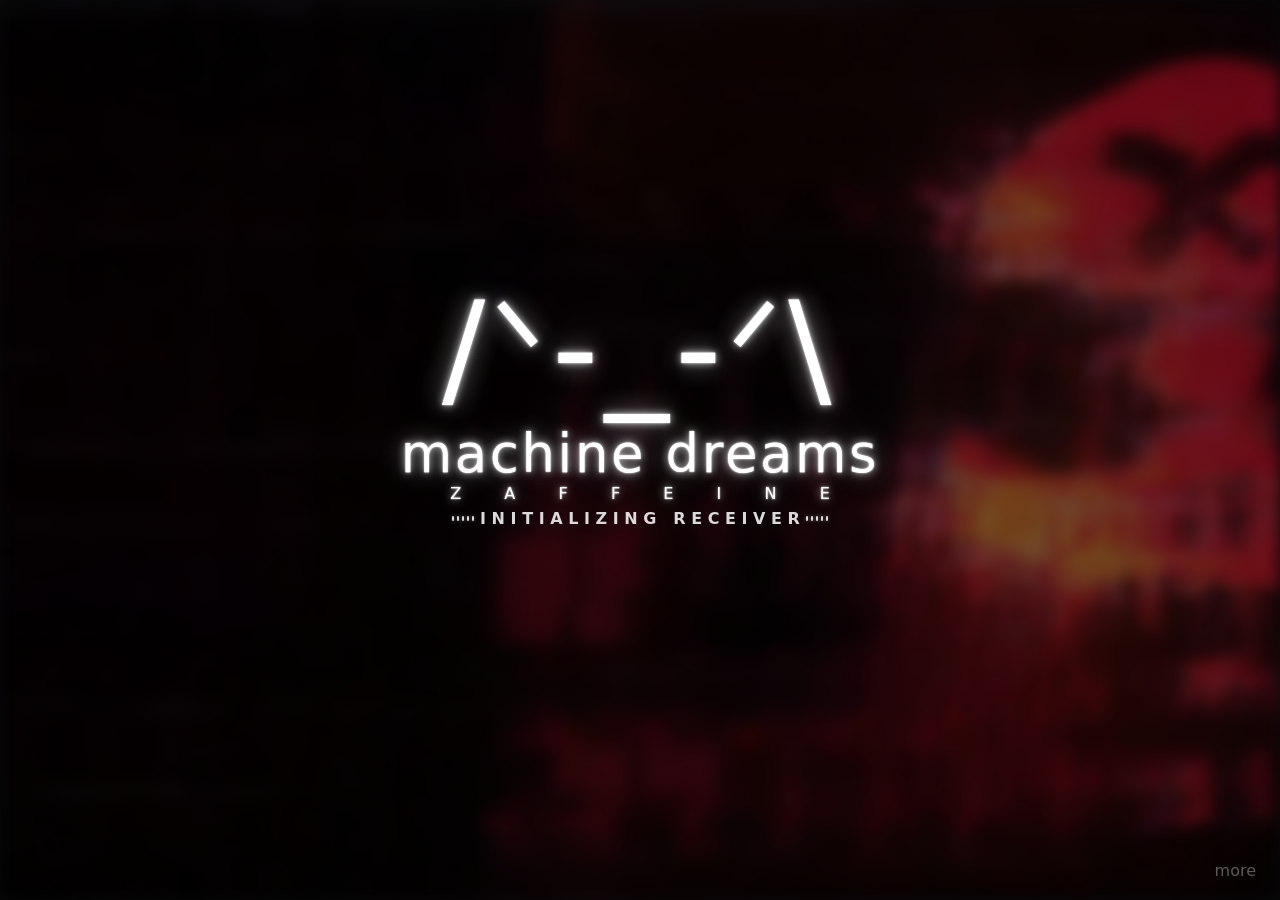
<file: index.html>
<!DOCTYPE html>
<html lang="en">
<head>
    <meta charset="UTF-8">
    <meta name="viewport" content="width=device-width, initial-scale=1.0">
    <title>machine dreams</title>

    <link rel="stylesheet" href="main.css">

    <link rel="apple-touch-icon" sizes="180x180" href="assets/apple-touch-icon.png">
    <link rel="icon" type="image/png" sizes="32x32" href="assets/favicon-32x32.png">
    <link rel="icon" type="image/png" sizes="16x16" href="assets/favicon-16x16.png">
    <link rel="manifest" href="assets/site.webmanifest">
</head>

<body>
<script src="script.js"></script>
<script src="/assets/js/now-playing.js"></script>
<div class="stars"></div>

<div class="bg">
    <video autoplay muted loop playsinline>
        <source src="assets/background3.webm" type="video/webm">
    </video>
</div>

    <main>
        <h1>/ᐠ-_-ᐟ\</h1>
        <h2>machine dreams</h2>
        <h3>ZAFFEINE</h3>

    <div class="music">
    <div class="now-playing">

        <div class="visualizer visualizer-left">
            <span></span>
            <span></span>
            <span></span>
            <span></span>
            <span></span>
        </div>

    <span id="now-playing-label">initializing receiver</span>

        <div class="visualizer visualizer-right">
            <span></span>
            <span></span>
            <span></span>
            <span></span>
            <span></span>
        </div>

    </div>

    <div id="now-playing-artist"></div>
    <div id="now-playing-track"></div>
</div>

    </main>
        <a class="about-link" href="/info">
        more
        </a>
</body>
</file>
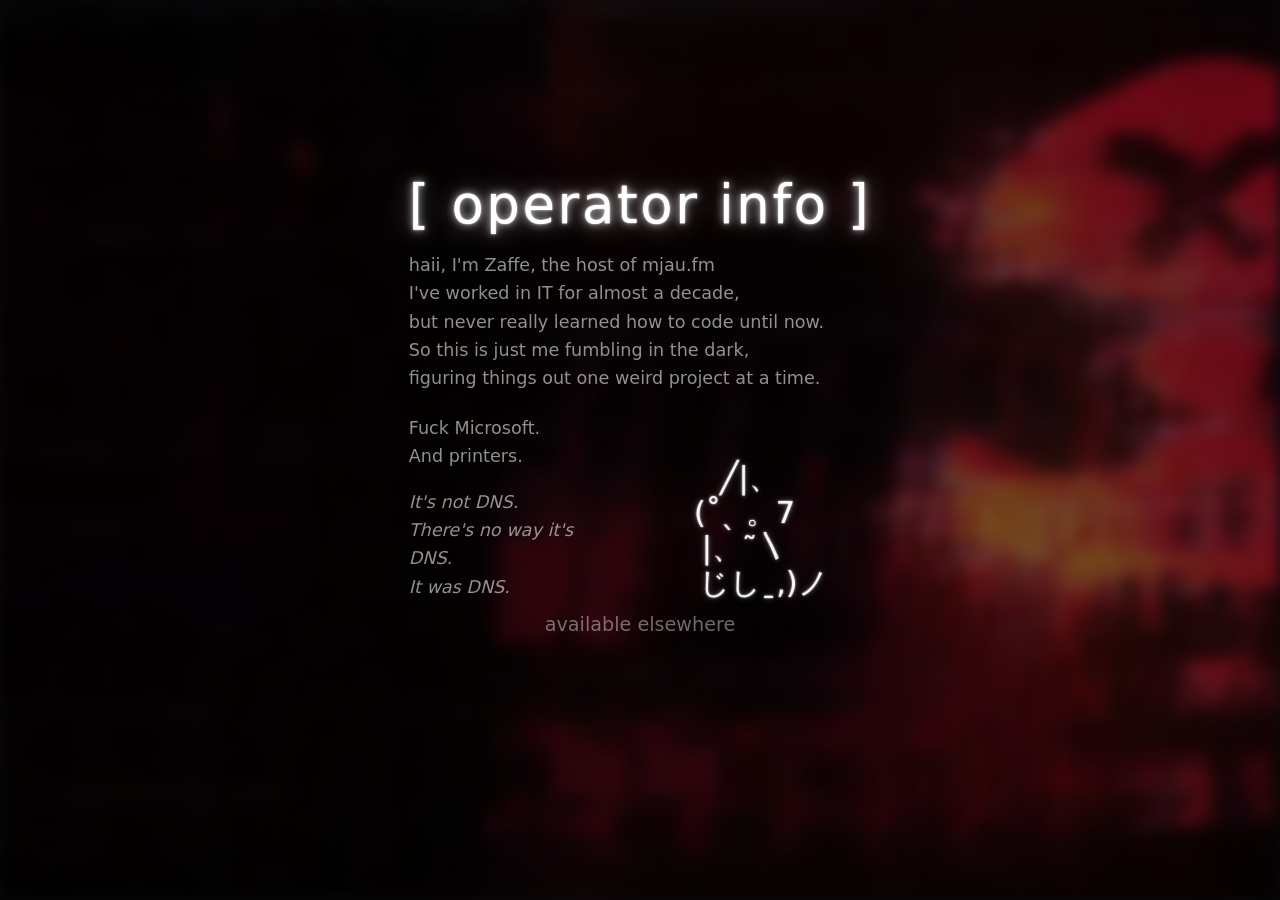
<file: info/index.html>
<!DOCTYPE html>

<html lang="en">

<head>

    <meta charset="UTF-8">

    <title>warning — Mjau FM</title>

    <link rel="stylesheet" href="../main.css">

    <link rel="icon" href="../assets/favicon.png">

</head>

<body>

    <div class="stars"></div>

    <div class="bg">
        <video autoplay muted loop playsinline>
            <source src="../assets/background3.webm" type="video/webm">
        </video>
    </div>

    <main>

        <h2>[ operator info ]</h2>

        <p class="info-text">
            haii, I'm Zaffe, the host of mjau.fm <br>
            I've worked in IT for almost a decade, <br>
            but never really learned how to code until now. <br>
            So this is just me fumbling in the dark, <br>
            figuring things out one weird project at a time.
        </p>

        <div class="dns-section">

            <div class="dns-haiku">
                <p class="dns-stanza">
                        Fuck Microsoft.<br>
                        And printers.
                </p>
                <p class="dns-stanza dns-punchline-stanza">
                    <em>
                        It's not DNS.<br>
                        There's no way it's DNS.<br>
                        It was DNS.
                    </em>
                </p>
            </div>

            <pre class="dns-cat">
     ╱|、
    (˚ˎ 。7
    |、˜〵
        じしˍ,)ノ</pre>

        </div>

        <details class="more">
            <summary>available elsewhere</summary>

            <div class="more-links">
                <a href="https://steamcommunity.com/id/mjaufm/">steam</a>
                <a href="https://myanimelist.net/animelist/zaffeine">anime</a>
                <a href="https://myanimelist.net/mangalist/zaffeine">manga</a>
                <a href="https://x.com/MjauFM">twitter</a>
                <a href="https://github.com/zaffeine/">github</a>
                <a href="https://www.faceit.com/en/players/mjau">faceit</a>
                <a href="https://www.twitch.tv/ZaffeineFM">twitch</a>
                <a href="https://www.tiktok.com/@mjaufm">tiktok</a>
            </div>
        </details>

    </main>

</body>

</html>
</file>
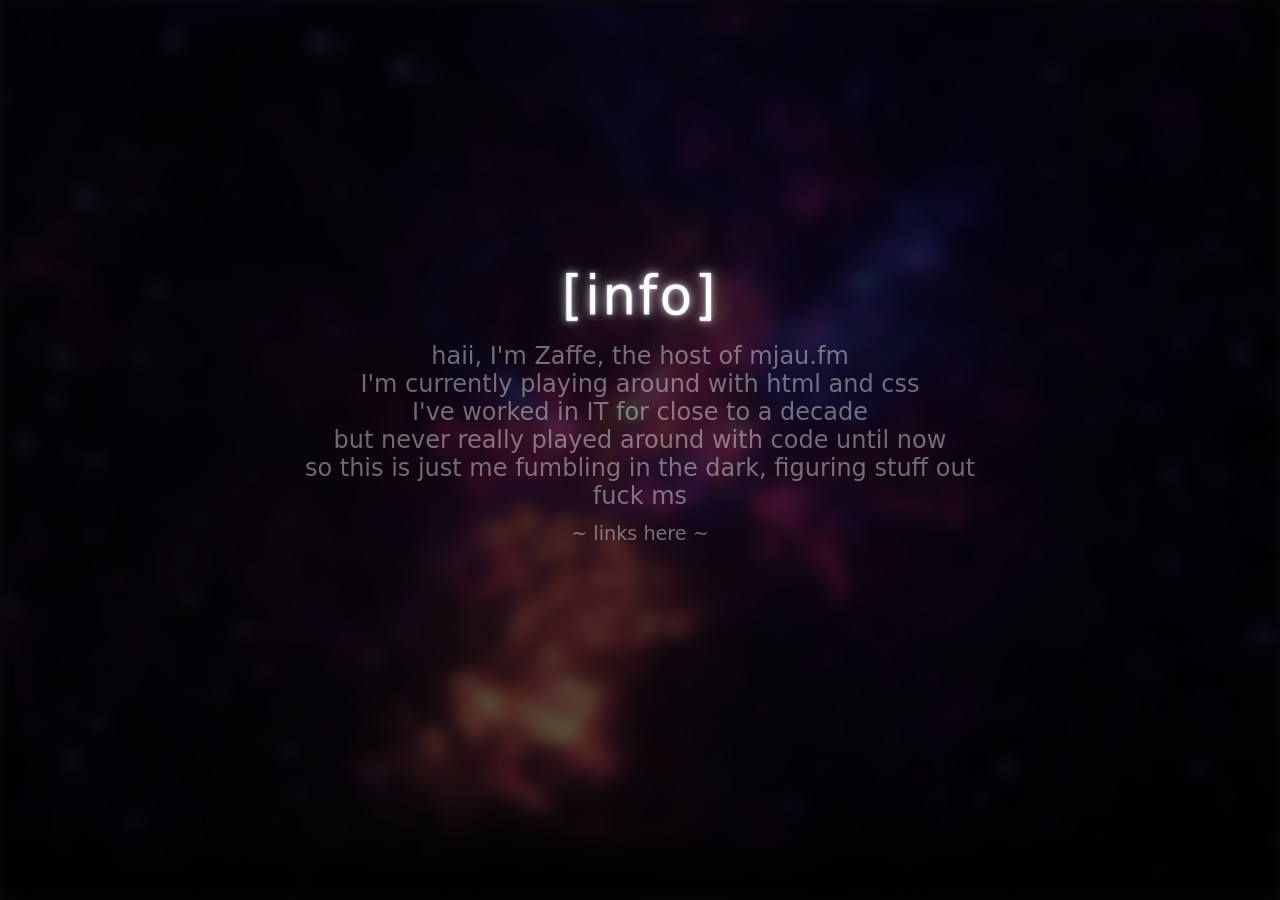
<file: signal/index.html>
<!DOCTYPE html>

<html lang="en">

<head>

    <meta charset="UTF-8">

    <title>signal — Mjau FM</title>

    <link rel="stylesheet" href="../main.css">

    <link rel="icon" href="../assets/favicon.png">

</head>

<body>

    <div class="stars"></div>

    <div class="bg">
        <video autoplay muted loop playsinline>
            <source src="../assets/background.webm" type="video/webm">
        </video>
    </div>

    <main>

        <h2>[info]</h2>

        <p>
            haii, I'm Zaffe, the host of mjau.fm <br>
            I'm currently playing around with html and css <br>
            I've worked in IT for close to a decade <br>
            but never really played around with code until now <br>
            so this is just me fumbling in the dark, figuring stuff out <br>
            fuck ms
        </p>

        <details class="more">
        <summary>~ links here ~</summary>

        <div class="more-links">
                <a href="https://steamcommunity.com/id/mjaufm/">~ steam ~</a>
                <a href="https://myanimelist.net/animelist/zaffeine">~ anime ~</a>
                <a href="https://myanimelist.net/mangalist/zaffeine">~ manga ~</a>
                <a href="https://x.com/MjauFM">~ twitter ~</a>
                <a href="https://github.com/zaffeine/">~ github ~</a>
                <a href="https://www.faceit.com/en/players/mjau">~ faceit ~</a>
                <a href="https://www.twitch.tv/ZaffeineFM">~ twitch ~</a>
                <a href="https://www.tiktok.com/@mjaufm">~ tiktok ~</a>
            </div>
        </details>

    </main>

</body>

</html>
</file>
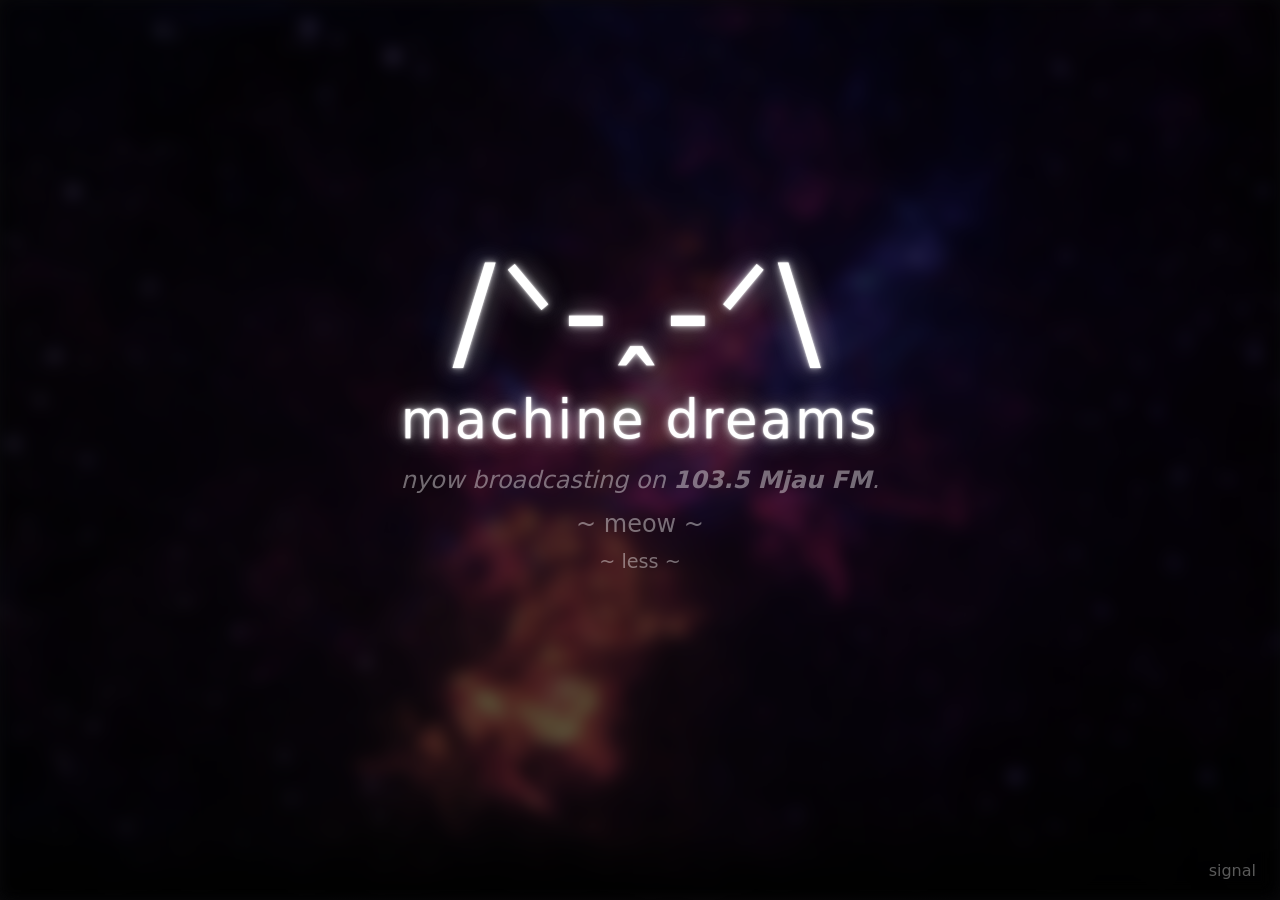
<file: main.html>
<!DOCTYPE html>
<html lang="en">
<head>
    <meta charset="UTF-8">
    <meta name="viewport" content="width=device-width, initial-scale=1.0">
    <title>machine dreams</title>

    <link rel="stylesheet" href="main.css">

    <link rel="apple-touch-icon" sizes="180x180" href="assets/apple-touch-icon.png">
    <link rel="icon" type="image/png" sizes="32x32" href="assets/favicon-32x32.png">
    <link rel="icon" type="image/png" sizes="16x16" href="assets/favicon-16x16.png">
    <link rel="manifest" href="assets/site.webmanifest">
</head>

<body>
<script src="script.js"></script>
<div class="stars"></div>

<div class="bg">
    <video autoplay muted loop playsinline>
        <source src="assets/background.webm" type="video/webm">
    </video>
</div>

    <main>
        <h1>/ᐠ-ꞈ-ᐟ\</h1>
        <h2>machine dreams</h2>

        <p class="broadcast">
            <em>nyow broadcasting on <a href="https://twitch.tv/mjaufm"><strong>103.5 Mjau FM</strong></a>.</em>
        </p>
        
        <p>
            <a href="https://www.youtube.com/watch?v=4GQuHsKUQk8">~ meow ~</a>
        </p>
<details class="more">
    <summary>~ less ~</summary>

    <div class="more-links">
        <a href="https://steamcommunity.com/id/mjaufm/">~ steam ~</a>
        <a href="https://open.spotify.com/user/zykemusic">~ music ~</a>
        <a href="https://myanimelist.net/animelist/zaffeine">~ anime ~</a>
        <a href="https://myanimelist.net/mangalist/zaffeine">~ manga ~</a>
        <a href="https://x.com/MjauFM">~ twitter ~</a>
        <a href="https://github.com/zaffeine/">~ github ~</a>
        <a href="https://mjau.fm/faceit">~ faceit ~</a>
    </div>
</details>
    </main>
        <a class="about-link" href="/signal">
        signal
        </a>
</body>
</file>
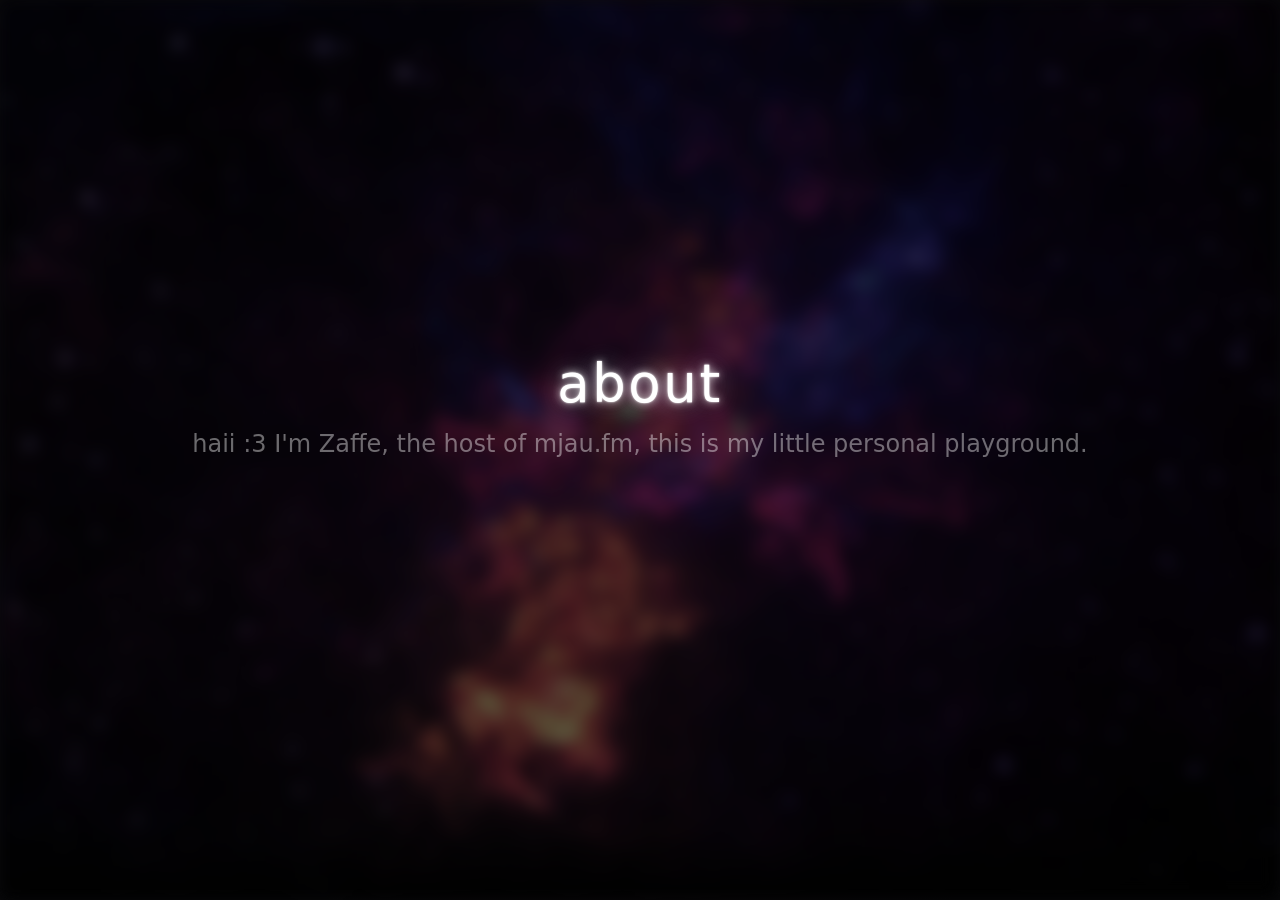
<file: signal/signal.html>
<!DOCTYPE html>

<html lang="en">

<head>

    <meta charset="UTF-8">

    <title>signal — Mjau FM</title>

    <link rel="stylesheet" href="../main.css">

    <link rel="icon" href="../assets/favicon.png">

</head>

<body>

    <div class="stars"></div>

    <div class="bg">
        <video autoplay muted loop playsinline>
            <source src="../assets/background.webm" type="video/webm">
        </video>
    </div>

    <main>

        <h2>about</h2>

        <p>
            haii :3 I'm Zaffe, the host of mjau.fm, this is my little personal playground.
        </p>

    </main>

</body>

</html>
</file>
<file: main.css>
/* Reset */
* {
    margin: 0;
    padding: 0;
    box-sizing: border-box;
}

/* Whole page */
body {
    color: #ffffff;
    font-family: Inter, system-ui, sans-serif;

    min-height: 100vh;

    display: flex;
    justify-content: center;
    align-items: center;

    background:
        radial-gradient(
            circle at 50% 45%,
            rgba(255, 59, 77, .08) 0%,
            rgba(255, 59, 77, .03) 30%,
            transparent 75%
        ),
        #09090b;
}

/* Content */
main {
    text-align: center;

    position: relative;

    opacity: 0;

    transform: translateY(10px);

    animation: fadeIn 900ms cubic-bezier(.22,.61,.36,1) forwards;

    animation-delay: 150ms;
}

html {
    -webkit-font-smoothing: antialiased;
    -moz-osx-font-smoothing: grayscale;
}

h1 {
    font-size: 8rem;
    font-weight: 500;

    color: #ffffff;

    letter-spacing: 0.05em;

    text-shadow:
        0 0 2px #ffffff,
        0 0 8px rgba(255, 255, 255, .8),
        0 0 28px rgba(255, 255, 255, .4),
        0 0 30px rgba(255, 255, 255, .2);

    transition:
        color .35s ease,
        text-shadow .35s ease;
}

h2 {
    font-size: 3.3rem;
    font-weight: 500;

    color: #ffffff;

    letter-spacing: 0.05em;
    text-align: center;

    text-shadow:
        0 0 2px #ffffff,
        0 0 8px rgba(255, 255, 255, .8),
        0 0 28px rgba(255, 255, 255, .4),
        0 0 30px rgba(255, 255, 255, .2);

    transition:
        color .35s ease,
        text-shadow .35s ease;
}

h3 {
    font-size: 1rem;
    font-weight: 500;

    color: #ffffff;

    text-align: center;
    letter-spacing: 2.7em;
    margin-right: -2.7em;

    text-shadow:
        0 0 2px #ffffff,
        0 0 8px rgba(255, 255, 255, .8),
        0 0 28px rgba(255, 255, 255, .4),
        0 0 30px rgba(255, 255, 255, .2);

    transition:
        color .35s ease,
        text-shadow .35s ease;
}

p {
    margin-top: 1rem;

    color: rgba(255, 255, 255, .75);

    opacity: .55;
    font-size: 1.5rem;

    transition: color .35s ease;
}

p a {
    color: rgba(255, 255, 255, .75);

    text-decoration: none;

    transition:
        color .2s ease,
        text-shadow .2s ease;
}

p a:hover {
    color: #ffffff;

    text-shadow:
        0 0 3px #ffffff,
        0 0 6px rgba(255, 255, 255, .4);
}

.music {
    margin-top: 0.35rem;

    display: flex;
    flex-direction: column;
    align-items: center;

    text-align: center;
}

.now-playing {
    display: flex;
    align-items: center;
    justify-content: center;
    gap: 0.35rem;

    color: rgba(255, 255, 255, 0.7);

    font-size: 1rem;
    text-transform: uppercase;
}

#now-playing-label {
    font-weight: 700;
    letter-spacing: 0.35em;
    white-space: nowrap;

    color: rgba(255, 255, 255, 0.85);

    margin-right: -0.35em;

    transition:
        color .35s ease,
        text-shadow .35s ease;

    animation: signalGlow 1.1s ease-in-out infinite;
}

.music:not(.signal-acquired) #now-playing-label {
    animation: none;
}

.music.signal-acquired #now-playing-label {
    animation: signalGlow 1.1s ease-in-out infinite;
}

.visualizer {
    flex: 0 0 20px;
    width: 32px;
    height: 14px;

    display: flex;
    align-items: center;
    gap: 3px;
}

.visualizer-left {
    justify-content: flex-end;
}

.visualizer-right {
    justify-content: flex-start;
    flex-direction: row-reverse;
}

.visualizer span {
    width: 2px;
    height: 5px;

    background: rgba(255, 255, 255, 0.85);
    border-radius: 2px;

    box-shadow:
        0 0 4px rgba(255, 255, 255, 0.4);

    animation: visualizerPulse 1.1s ease-in-out infinite;

    transition:
        background .35s ease,
        box-shadow .35s ease,
        opacity .35s ease;
}

/* Give each bar a slightly different rhythm */
.visualizer span:nth-child(1) {
    animation-delay: -0.7s;
}

.visualizer span:nth-child(2) {
    animation-delay: -0.45s;
}

.visualizer span:nth-child(3) {
    animation-delay: -0.2s;
}

.visualizer span:nth-child(4) {
    animation-delay: -0.55s;
}

.visualizer span:nth-child(5) {
    animation-delay: -0.3s;
}

/* Dead frequency visualizers */
.music.signal-lost .visualizer span {
    animation-play-state: paused;

    height: 4px;
    opacity: 0.5;

    background: #ff3b4d;

    box-shadow:
        0 0 4px rgba(255, 59, 77, 0.65);
}

#now-playing-artist {
    margin-top: 0.4rem;

    max-width: 90vw;

    color: rgba(255, 255, 255, 0.9);

    font-size: 1.05rem;
    font-weight: 500;

    white-space: nowrap;
    overflow: hidden;
    text-overflow: ellipsis;

    transition: color .35s ease;
}

#now-playing-track {
    max-width: 90vw;

    margin-top: 0.1rem;

    color: rgba(255, 255, 255, 0.62);

    font-size: 0.9rem;
    font-style: italic;

    white-space: nowrap;
    overflow: hidden;
    text-overflow: ellipsis;

    transition: color .35s ease;
}

/* DEAD FREQUENCY state */

/* Main logo / titles */
main:has(.music.signal-lost) h1,
main:has(.music.signal-lost) h2,
main:has(.music.signal-lost) h3 {
    color: #ff3b4d;

    text-shadow:
        0 0 2px #ff3b4d,
        0 0 8px rgba(255, 59, 77, .8),
        0 0 28px rgba(255, 59, 77, .45),
        0 0 30px rgba(255, 59, 77, .2);
}

/* Receiver text */
.music.signal-lost #now-playing-label,
.music.signal-lost #now-playing-artist,
.music.signal-lost #now-playing-track {
    color: #ff3b4d;
}

/* DEAD FREQUENCY itself gets a stronger glow */
.music.signal-lost #now-playing-label {
    text-shadow:
        0 0 3px rgba(255, 59, 77, .7),
        0 0 10px rgba(255, 59, 77, .4),
        0 0 20px rgba(255, 59, 77, .18);
}

@keyframes visualizerPulse {
    0%,
    100% {
        height: 4px;
        opacity: 0.45;
    }

    50% {
        height: 13px;
        opacity: 1;
    }
}

.info-text {
    font-size: 1.1rem;
    line-height: 1.6;
    opacity: .75;
    text-align: left;
    max-width: 420px;
}

.dns-section {
    margin-top: 1.4rem;
    max-width: 420px;

    display: flex;
    align-items: flex-end;
    justify-content: space-between;
    gap: 1rem;
}

.dns-haiku {
    text-align: left;
}

.dns-haiku p {
    margin: 0;
    font-size: 1.1rem;
    line-height: 1.6;
    opacity: .75;
}

.dns-haiku p.dns-punchline-stanza {
    margin-top: 1.1rem;
}

.dns-cat {
    margin: 0;
    flex: 0 0 auto;

    font-family: inherit;
    font-size: 1.9rem;
    line-height: 1.15;

    color: rgba(255, 255, 255, 0.85);

    text-shadow:
        0 0 2px #ffffff,
        0 0 6px rgba(255, 255, 255, .4);

    white-space: pre;
}

.more {
    margin-top: 0.75rem;
    display: inline-block;
    text-align: center;
    opacity: .55;
    font-size: 1.2rem;
}

.more summary {
    list-style: none;
    cursor: pointer;
    user-select: none;

    color: rgba(255, 255, 255, .75);

    transition: .2s ease;
    text-shadow: none;
}

.more summary::-webkit-details-marker {
    display: none;
}

.more summary:hover,
.more summary:focus-visible {
    color: #ffffff;

    text-shadow:
        0 0 3px #ffffff,
        0 0 6px rgba(255, 255, 255, .4);
}

.more[open] summary {
    color: #ffffff;

    text-shadow:
        0 0 3px #ffffff,
        0 0 6px rgba(255, 255, 255, .35);
}

.more-links {
    display: flex;
    flex-direction: column;
    gap: 0.45rem;

    margin-top: 0;

    max-height: 0;
    overflow: hidden;

    opacity: 0;

    transform: translateY(-8px);

    transition:
        max-height .35s ease,
        opacity .25s ease,
        transform .35s cubic-bezier(.22,.61,.36,1),
        margin-top .35s ease;

    font-size: .92rem;
}

.more[open] .more-links {
    max-height: 250px;

    margin-top: .4rem;

    opacity: 1;

    transform: translateY(0);
}

.more-links a {
    color: rgba(255, 255, 255, .75);

    text-decoration: none;

    transition: .2s ease;
}

.more-links a:hover {
    color: #ffffff;

    text-shadow:
        0 0 3px #ffffff,
        0 0 6px rgba(255, 255, 255, .4);
}

.about-link {
    position: fixed;

    right: 24px;
    bottom: 20px;

    font-size: 1rem;

    color: rgba(255, 255, 255, .35);

    text-decoration: none;

    transition: .2s ease;
}

.about-link:hover {
    color: #ffffff;

    text-shadow:
        0 0 3px #ffffff,
        0 0 6px rgba(255, 255, 255, .4);
}

.bg {
    position: fixed;
    inset: 0;

    pointer-events: none;

    z-index: 0;
}

.bg video {
    width: 100%;
    height: 100%;

    object-fit: cover;

    opacity: 1;

    mix-blend-mode: screen;

    filter:
        blur(8px)
        brightness(.5)
        contrast(1)
        saturate(.8);
}

.bg::after {
    content: "";

    position: absolute;
    inset: 0;
}

/* Animations */
@keyframes fadeIn {
    from {
        opacity: 0;
        transform: translateY(calc(-5vh + 10px));
    }

    to {
        opacity: 1;
        transform: translateY(-5vh);
    }
}

@keyframes signalGlow {
    0%,
    100% {
        text-shadow:
            0 0 3px rgba(255, 255, 255, 0.35),
            0 0 8px rgba(255, 255, 255, 0.15);
    }

    50% {
        text-shadow:
            0 0 6px rgba(255, 255, 255, 0.8),
            0 0 18px rgba(255, 255, 255, 0.45),
            0 0 32px rgba(255, 255, 255, 0.2);
    }
}

@media (max-width: 700px) {
    body {
        min-height: 100svh;

        overflow-x: hidden;
        overflow-y: auto;

        padding: 24px 16px calc(24px + env(safe-area-inset-bottom));
    }

    main {
        transform: none;

        width: 100%;
        max-width: 360px;

        padding-top: 12vh;
    }

    h1 {
        font-size: clamp(2.4rem, 16vw, 3.2rem);
    }

    h2 {
        font-size: clamp(1rem, 5vw, 1.15rem);
    }

    .broadcast {
        font-size: 0.72rem;
        line-height: 1.35;
    }

    .more {
        font-size: 1rem;
    }

    .more-links {
        font-size: 0.85rem;
        padding-left: 0;
        align-items: center;
    }

    .about-link {
        position: fixed;

        right: 16px;
        bottom: calc(16px + env(safe-area-inset-bottom));

        font-size: 1rem;
        opacity: 0.45;

        z-index: 10;
    }

    .bg video {
        opacity: 0.07;

        filter:
            blur(12px)
            brightness(0.45)
            saturate(0);

        transform: scale(1.8);
    }

    .stars {
        opacity: 0.45;
    }
}
</file>
